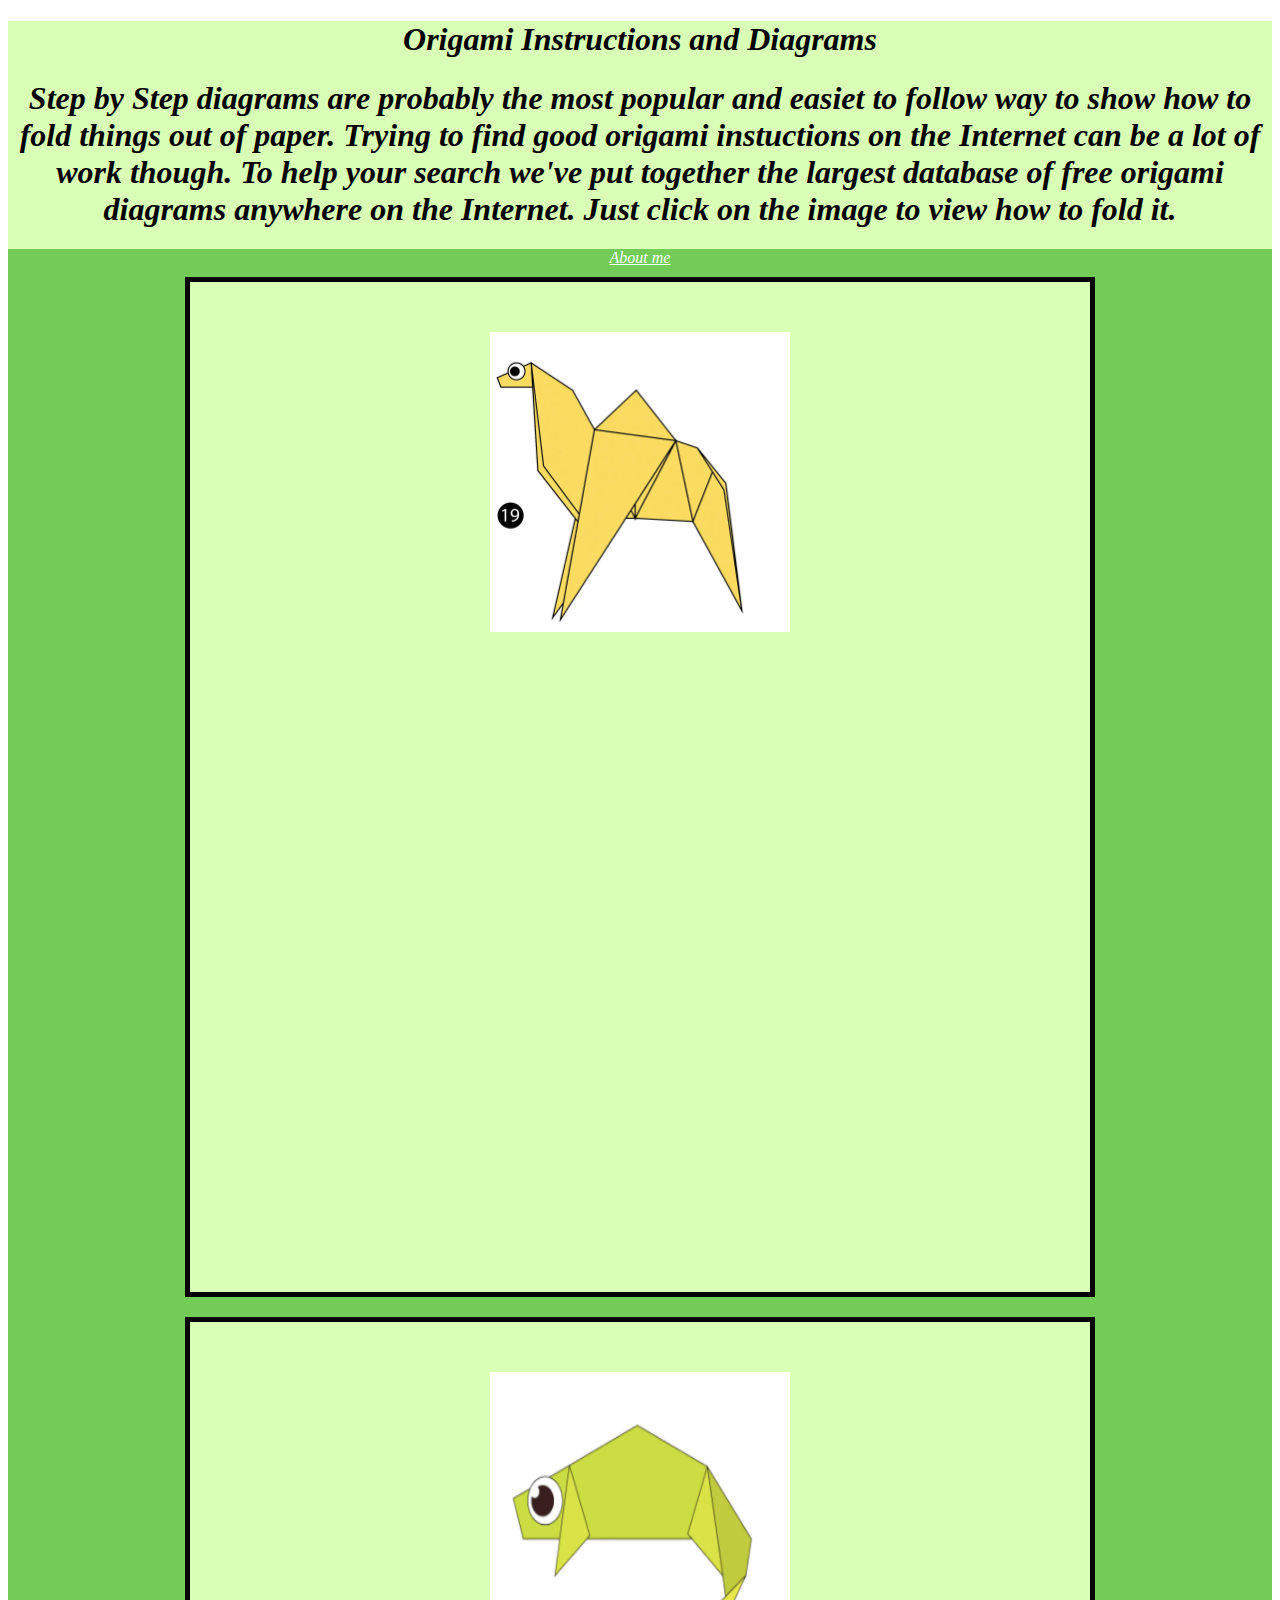
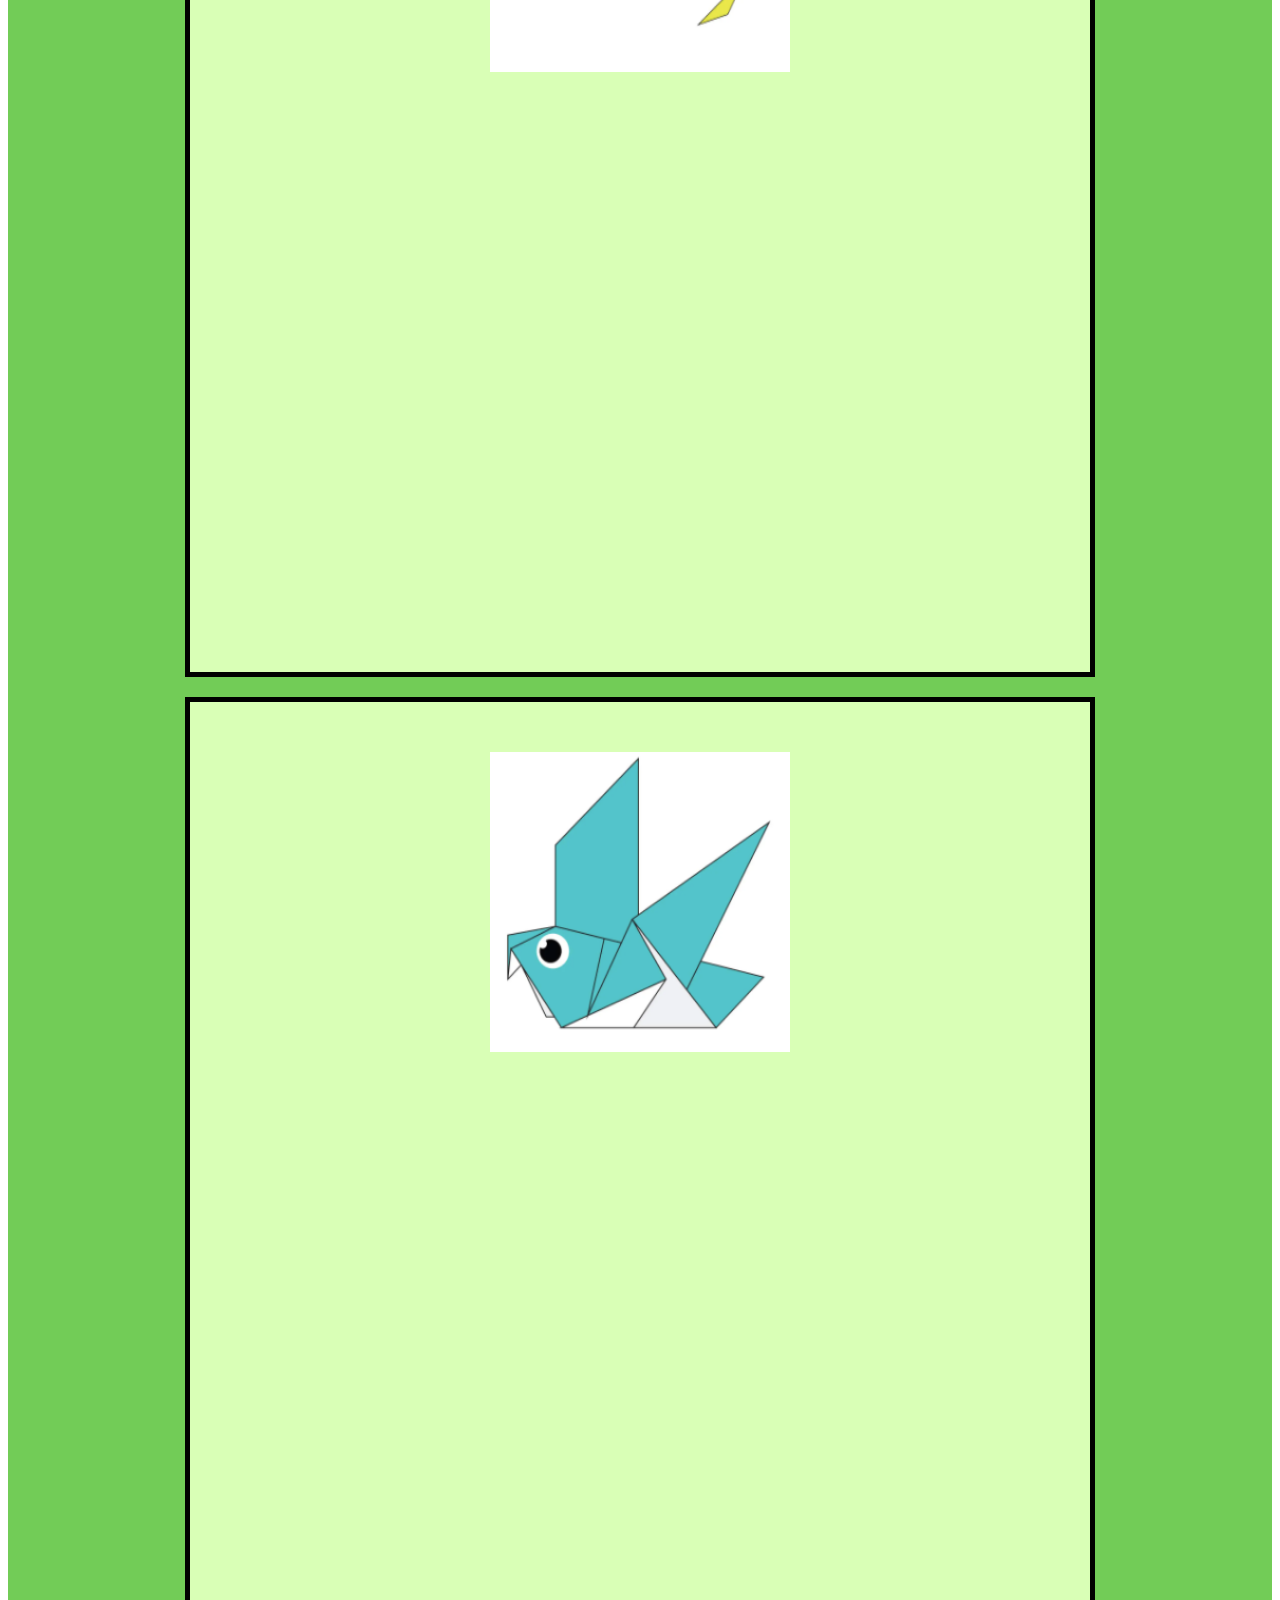
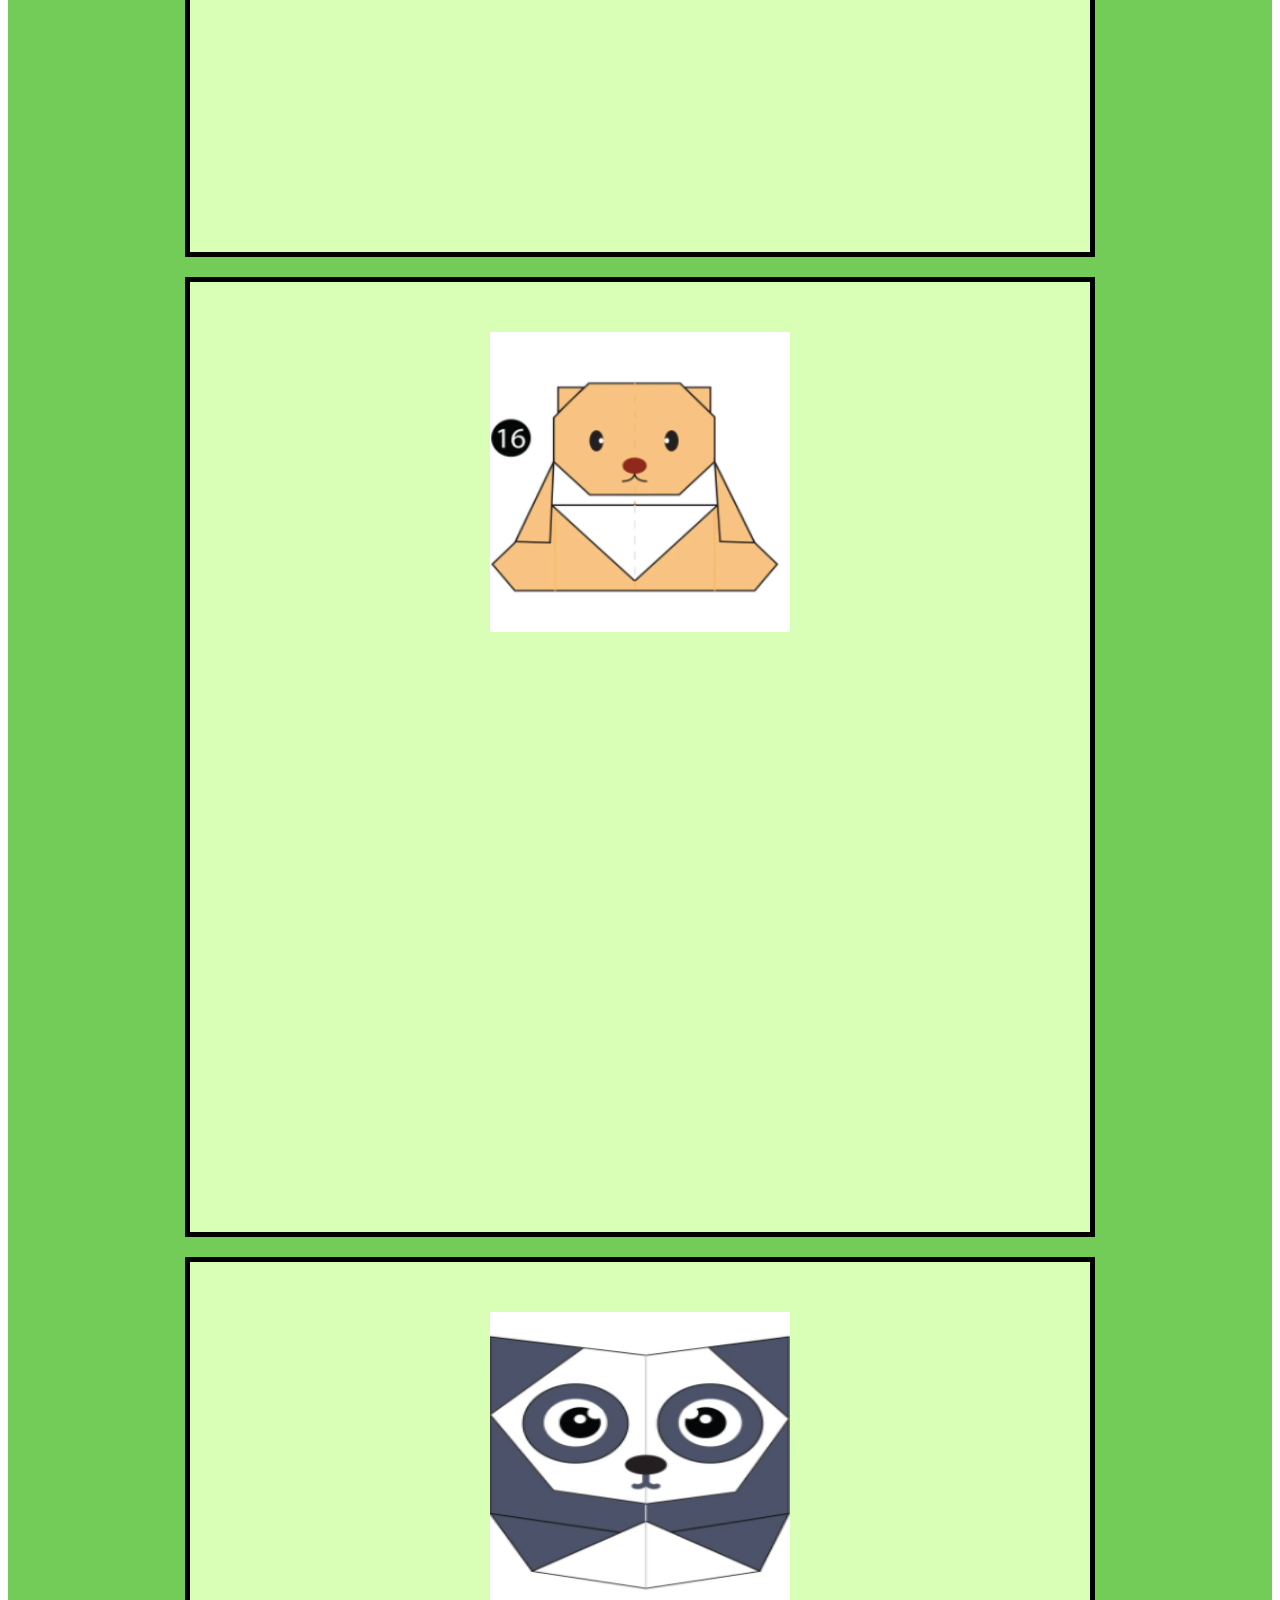
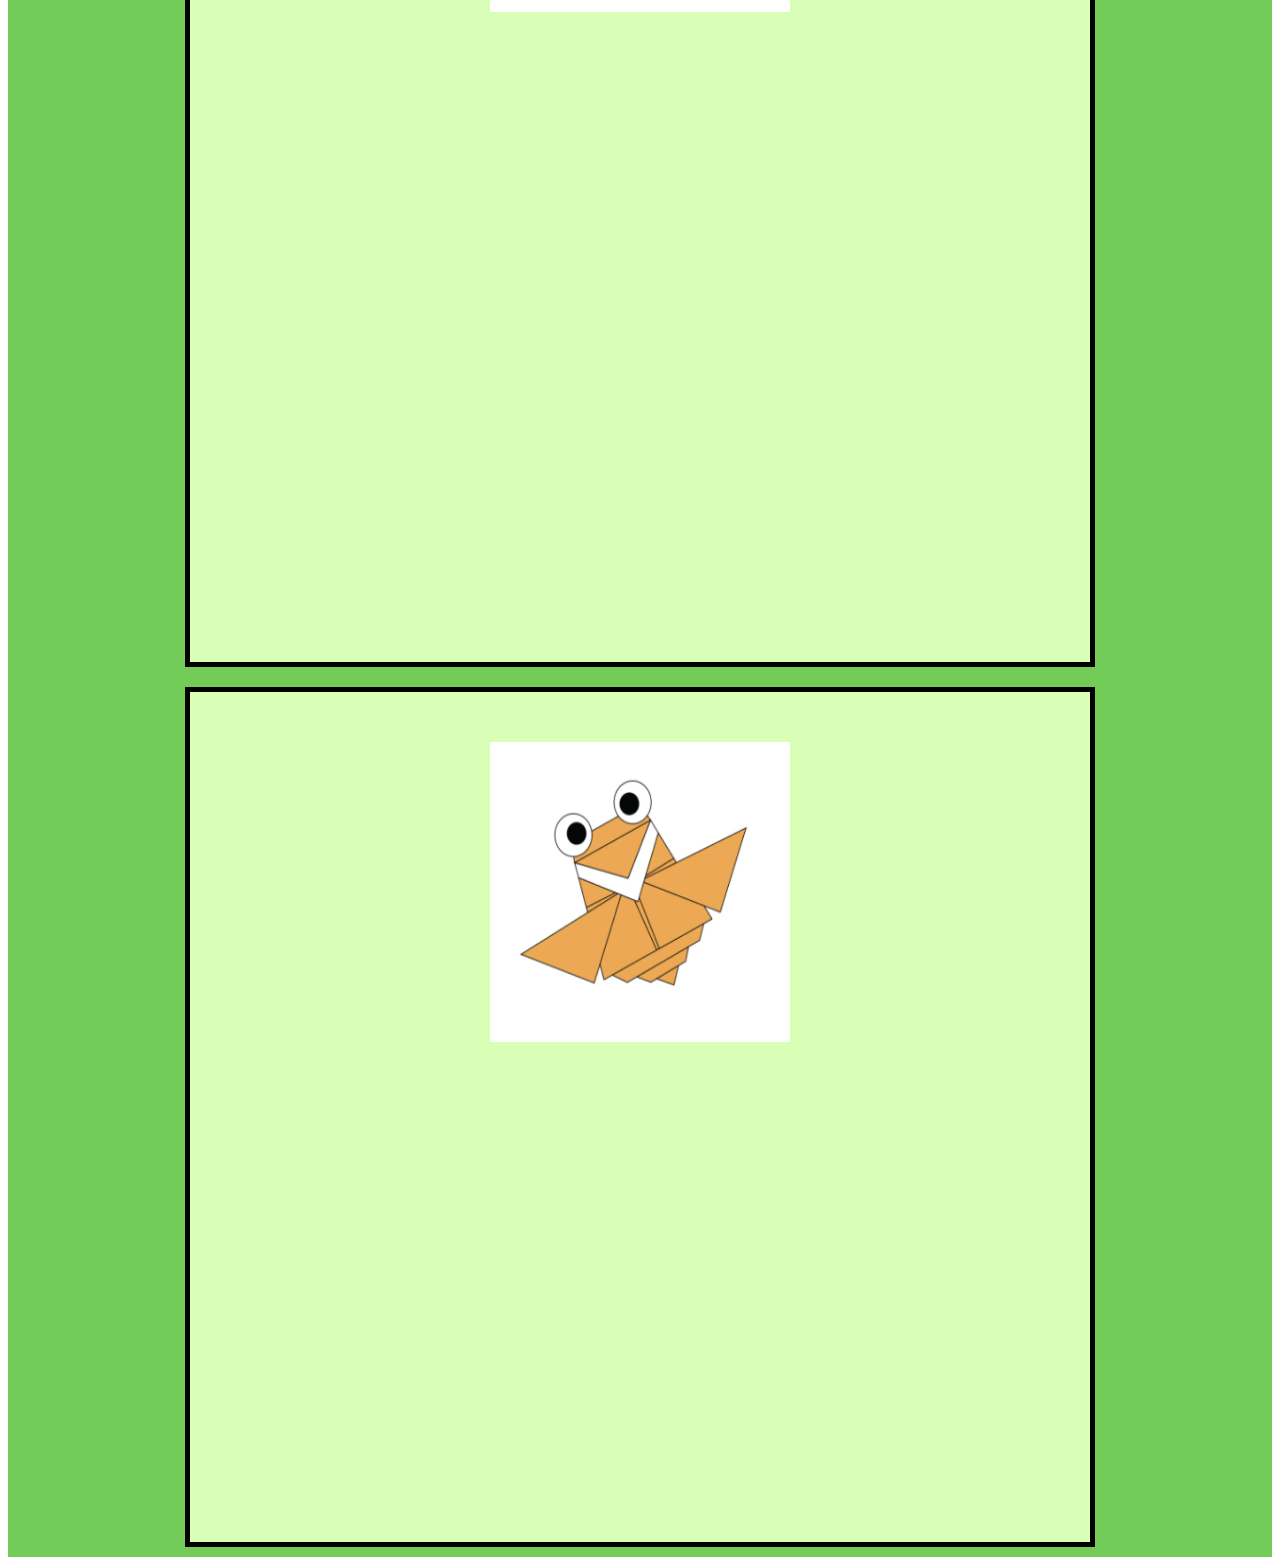
<file: index.html>
<!DOCTYPE html>
<html>
    <head>
        <title> Origami Designs</title>
        <link rel="styleSheet" type="text/css" href="style.css"\>
    </head>
    <body>

        <div class = "header">
            <h1> Origami Instructions and Diagrams </h1>
            <h1>Step by Step diagrams are probably the most popular and easiet to follow way to show how to fold things out of paper.
                Trying to find good origami instuctions on the Internet can be a lot of work though. To help your search we've put
                together the largest database of free origami diagrams anywhere on the Internet. Just click on the image to view how to
                fold it.
             </h1>

            <div class = "menu">
                <a href="index.html"></a>
             <a href="AboutMe.html">About me</a>
<div>
    </div>
            

        

        <div class = "grid">
         
            <div class = "camel">
                <a href = "http://origami.me/camel/"><img src = "camel.png" width = 300 height = 300 /></a>
                <h1> fun facts about Camel </h1>

                <h4>
    <h1>A)Camels can move easily across the sand because of their special feet that consists of two toes. Those toes spread when they touch the ground which prevents the camels from sinking in the sand.</h2>
    <h1>B)The eyes of a camel have three eyelids and two rows of eyelashes that prevent sand from entering their eyes.</h2>
    <h1>C)When they find water, they will drink as much as possible. Also, they can drink up to 40 gallons of water at once.</h2>
    <h1>D)You might have seen camels with thick fur, and the coat reflects the sun so that the camels don’t get too hot.
               
            </div>

            <div class = "chameleon">
                <a href = "http://origami.me/chameleon/"><img src = "Chameleon.png" width = 300 height = 300 /></a>
                <h1>fun facts about Chameleon </h1>

                <h4>
                 <h1>A)Chameleons are a very unique branch of the lizard group of reptiles.</h2>
<h1>B)Chameleons live in warm varied habitats from rainforests through to deserts.</h2></h2>
<h1>C)Chameleons actual eyesight is great they can see small insects 5-10 meters away. They can also see in both visible and ultraviolet light.</h2>
<h1>D)Chameleons usually eat large insects such as locusts, grasshoppers, crickets, and stick insects, some bigger species also eat other lizards and young birds.</h2>   
              
            </div>

            <div class = "pigeon">
                <a href = "http://origami.me/pigeon/"><img src = "Bird.png" width = 300 height = 300 /></a>
                <h1>fun facts about Pigeon </h1>

                <h4>
                 <h1>A)The oldest bird ever known to humans lived about 150 million years ago during the Jurassic Period. Known as Archaeopteryx, this magnificent bird was a size of Raven.</h2>
 <h1>B)Birds like dove, parakeets, and lovebirds which are kept as pets love to stay in pairs for companionship. On the other hand flamingos pair for a lifetime and some of them stay with their mates for more than 50 years. Awwww!!</h2>
 <h1>C)Scientists have believed that Birds have evolved from theropod dinosaurs. This is just amazing, don’t you think?</h2>
 <h1>D)Birds are supposed to have a complicated and efficient pair of lungs and take up more space than humans or any other mammals.</h2>
   
            </div>

            <div class = "teddy-bear">
                <a href = "http://origami.me/teddy-bear/"><img src = "TeddyBear.png" width = 300 height = 300 /></a>
                <h1>fun facts about Teddy Bear </h1>

                
                 <h1>A)Do you know what to call a person who is too fond of or loves collecting teddy bears? – Arctophile, which combines the Greek words arctos (bear) and philos (loving/fond of).</h2>
 <h1>B)The first toy bear is believed to be made by German toy maker Margarete Steiff in 1902 that was a jointed, stuffed one.</h2>
 <h1>C)The first British Teddy Bear Festival was held in 1989 in London.</h2>
 <h1> D)American multi-billionaire investor Paul Greenwood owned the largest collection of teddy bears.</h2>
      
              
            </div>

            <div class = "panda">
                <a href = "http://origami.me/panda/"><img src = "Panda.png" width = 300 height = 300 /></a>
                <h1>fun facts about Panda </h1>

                <h4>
                <h1>A)It is believed that pandas roamed the earth as early as three million years ago.</h2>
 <h1>B)There are two main types of pandas – the giant black-and-white panda and the Red Panda.</h2>
 <h1>C)Red Pandas resemble the raccoon family. They are typically reddish-brown in color and they grow to about two feet and only weigh up to 12 pounds. They are mostly found in China, Burma, and India.</h2>      
 <h1>D) Most newborn pandas die from diseases or because the mother panda accidentally crushes them.</h2>
    
             
            </div>

            <div class = "flying-cicada">
                <a href = "http://origami.me/flying-cicada/"><img src = "cicada.png" width = 300 height = 300 /></a>
                <h1>fun facts about Flying Ciacada </h1>

                <h4>
                 <h1>A)There are about 3,000 known species of cicadas worldwide.</h1>
 <h1>B)A cicada’s eye color can be blue, red or white.</h2>
 <h1>C)Cicadas are separated into two classifications, annual cicadas and periodic cicadas.</h2>
 <h1>D)Cicada species vary in size, between 0.75 of an inch and 2.25 inches.</h2>   
            </div>
            
            

        </div>

    </body>
</html>
</file>
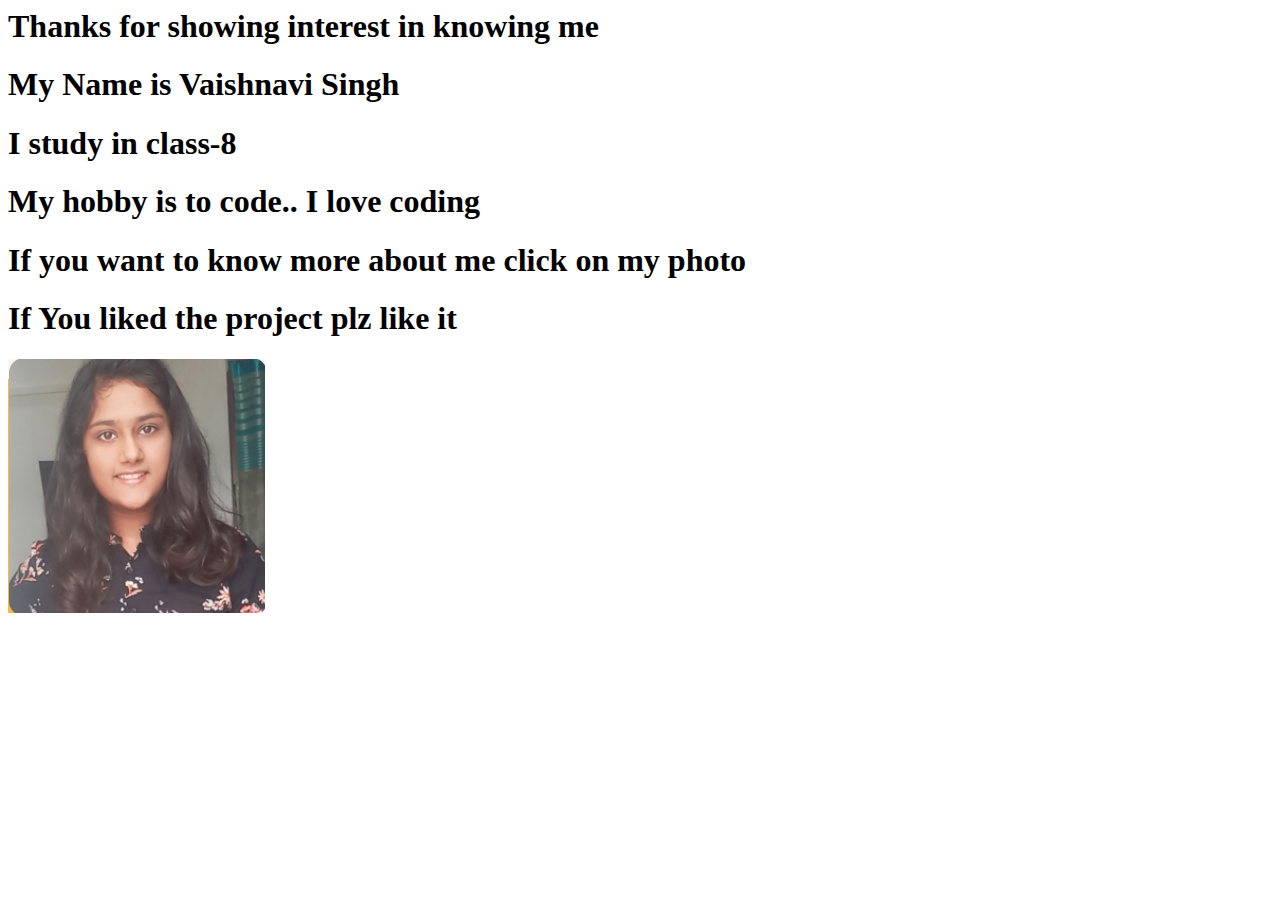
<file: AboutMe.html>
<html>
<head>
<title> About Me.</title>
</head>
<body>
    <div class="top">
<h1>Thanks for showing interest in knowing me</h1>
<h1>My Name is Vaishnavi Singh</h1>
<h1>I study in class-8</h1>
<h1>My hobby is to code.. I love coding</h1>
<h1>If you want to know more about me click on my photo</h1>
<h1>If You liked the project plz like it </h1>

<a href="https://vaishnavisingh219.whjr.site/">
<img src="MyPhoto.png">
</a>
</div>

</body>
</html>
</file>
<file: style.css>
.menu {
     color: #000;
    background-color: #72cc57;
}

.header {
   
    color: #000000;
    background-color: #d9ffb6;;
    font-family: Georgia, 'Times New Roman', Times, serif;
    text-align: center;
}

.grid {
    display: flex;
    flex-wrap: wrap;
    justify-content: space-evenly;
  
        position: relative;

       
    
  }


.camel img  {
  
  opacity: 1;
}

.camel:hover img{
    opacity: 1;
    transform: scale(1.2);
}

.camel h1  {
  
    opacity: 0;
  }
  
  .camel:hover h1{
      opacity: 1;
      
     
  }

.camel {
    
    margin-top: 10px;
    margin-bottom: 10px;
    width: 800px;
    height: 910px;
    padding: 50px;
    font-size:medium;
    font-family: Georgia, 'Times New Roman', Times, serif;
    font-weight:500;
    background-color:#d9ffb6;;
    border: 5px solid #000000 ;
}

.chameleon img  {
  
    opacity: 1;
  }
  
  .chameleon:hover img{
      opacity: 1;
      transform: scale(1.2);
  }

  .chameleon h1  {
  
    opacity: 0;
  }
  
  .chameleon:hover h1{
      opacity: 1;
      
     
  }

.chameleon {
    
    margin-top: 10px;
    margin-bottom: 10px;
    width: 800px;
    height: 850px;
    padding: 50px;
    font-family: Georgia, 'Times New Roman', Times, serif;
    background-color:#d9ffb6;;
    border: 5px solid #000000 ;
}

.pigeon img  {
  
    opacity: 1;
  }
  
  .pigeon:hover img{
      opacity: 1;
      transform: scale(1.2);
     
  }

  .pigeon h1  {
  
    opacity: 0;
  }
  
  .pigeon:hover h1{
      opacity: 1;
      
     
  }

.pigeon {
    
    margin-top: 10px;
    margin-bottom: 10px;
    width: 800px;
    height: 1050px;
    padding: 50px;
    font-family: Georgia, 'Times New Roman', Times, serif;
    background-color:#d9ffb6;;
    border: 5px solid #000000 ;
} 

.teddy-bear img  {
  
    opacity: 1;
  }
  
  .teddy-bear:hover img{
      opacity: 1;
      transform: scale(1.2);
  }

  .teddy-bear h1  {
  
    opacity: 0;
  }
  
  .teddy-bear:hover h1{
      opacity: 1;
      
     
  }

.teddy-bear {
    
    margin-top: 10px;
    margin-bottom: 10px;
    width: 800px;
    height: 850px;
    padding: 50px;
    font-family: Georgia, 'Times New Roman', Times, serif;
    background-color:#d9ffb6;;
    border: 5px solid #000000 ;
}

.panda img  {
  
    opacity: 1;
  }
  
  .panda:hover img{
      opacity: 1;
      transform: scale(1.2);
  }

  .panda h1  {
  
    opacity: 0;
  }
  
  .panda:hover h1{
      opacity: 1;
      
     
  }

.panda {
    
    margin-top: 10px;
    margin-bottom: 10px;
    width: 800px;
    height: 900px;
    padding: 50px;
    font-family: Georgia, 'Times New Roman', Times, serif;
    background-color: #d9ffb6;;
    border: 5px solid #000000 ;
}

.flying-cicada img  {
  
    opacity: 1;
  }
  
  .flying-cicada:hover img{
      opacity: 1;
      transform: scale(1.2);
  }

  .flying-cicada h1  {
  
    opacity: 0;
  }
  
  .flying-cicada:hover h1{
      opacity: 1;
      
     
  }

.flying-cicada {
   border: 5px solid #000000;
    margin-top: 10px;
    margin-bottom: 10px;
    width: 800px;
    height: 750px;
    padding: 50px;
    font-family: Georgia, 'Times New Roman', Times, serif;
    background-color: #d9ffb6;;
     
}


body {
    
    
    font-family: 'Courier New', Courier, monospace;
    font-style: italic;
    font-size: medium;
}



a:link{
    color: white;
}

a:visited{
    color: black;
}
</file>
